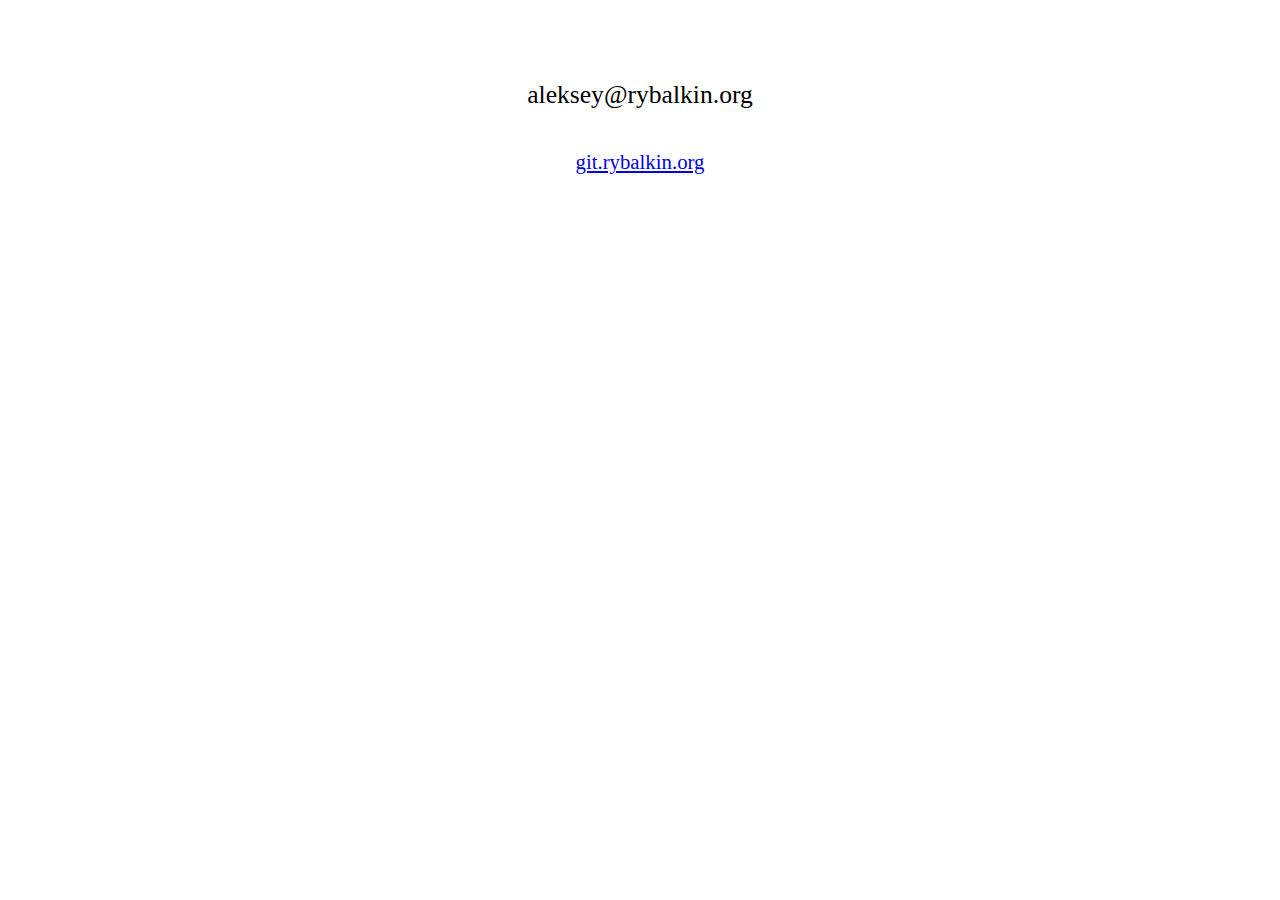
<file: addons/rybalkin_org/index.html>
<!DOCTYPE html>
<html lang="en">
<head>
    <meta charset="utf-8"/>
    <meta http-equiv="X-UA-Compatible" content="IE=edge">
    <meta name="viewport" content="width=device-width, initial-scale=1, maximum-scale=1, user-scalable=no"/>

    <title>rybalkin.org</title>
    <link rel="shortcut icon" href="/favicon.ico"/>

</head>
<body>
    <div style="text-align: center; margin-top: 80px; font-size: 1.6em;">aleksey@rybalkin.org</div>
    <div style="text-align: center; margin-top: 40px; font-size: 1.3em;">
        <a href="https://git.rybalkin.org">git.rybalkin.org</a><br/>
    </div>
</body>
</html>
</file>
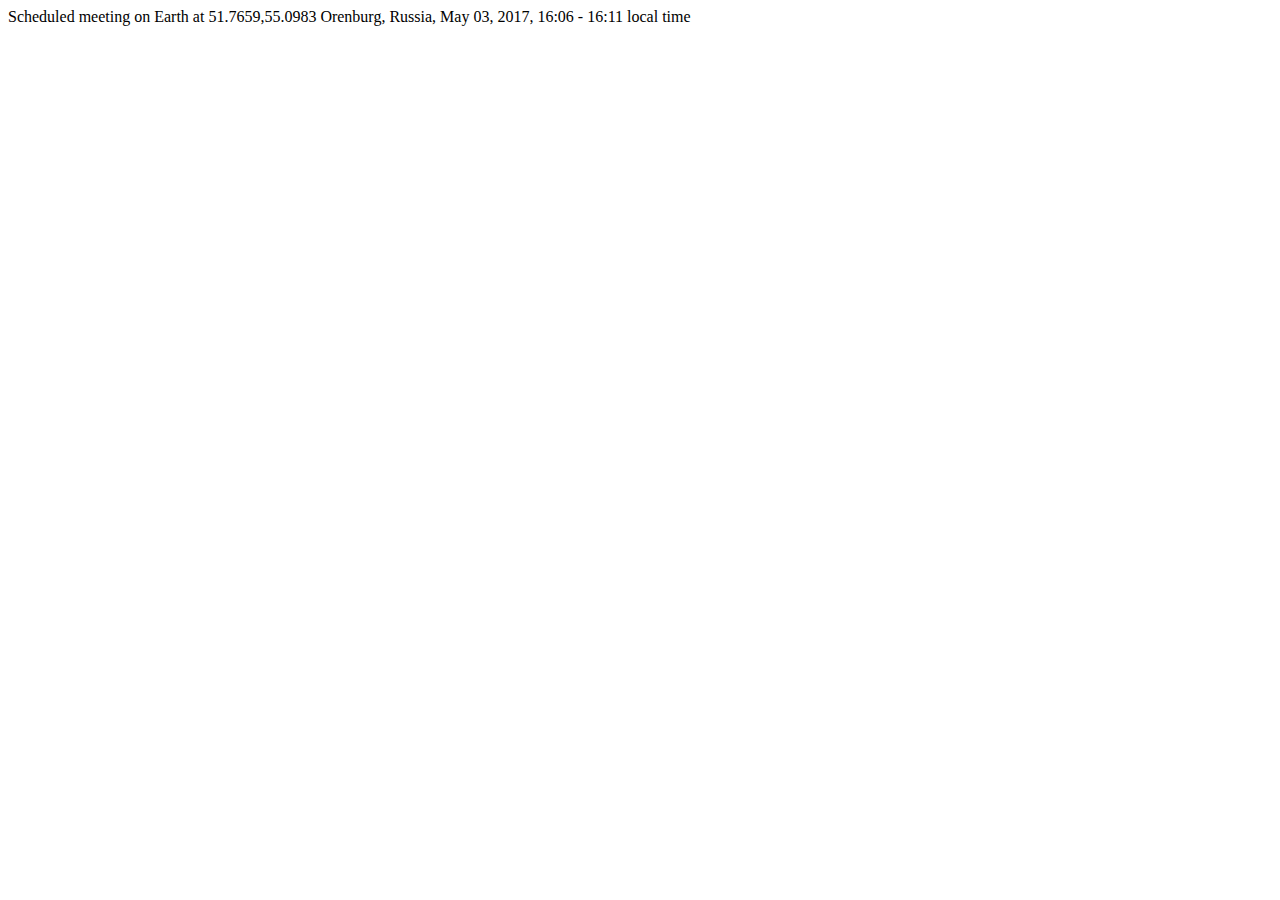
<file: mr/rybalkin_org/timetravel.html>
<!DOCTYPE html>
<html lang="en">
<head>
    <meta charset="utf-8"/>
    <meta http-equiv="X-UA-Compatible" content="IE=edge">
    <meta name="viewport" content="width=device-width, initial-scale=1, maximum-scale=1, user-scalable=no"/>

    <title>rybalkin.org</title>
    <link rel="shortcut icon" href="/favicon.ico"/>

</head>
<body>
    Scheduled meeting on Earth at 51.7659,55.0983 Orenburg, Russia, May 03, 2017, 16:06 - 16:11 local time
</body>
</html>
</file>
